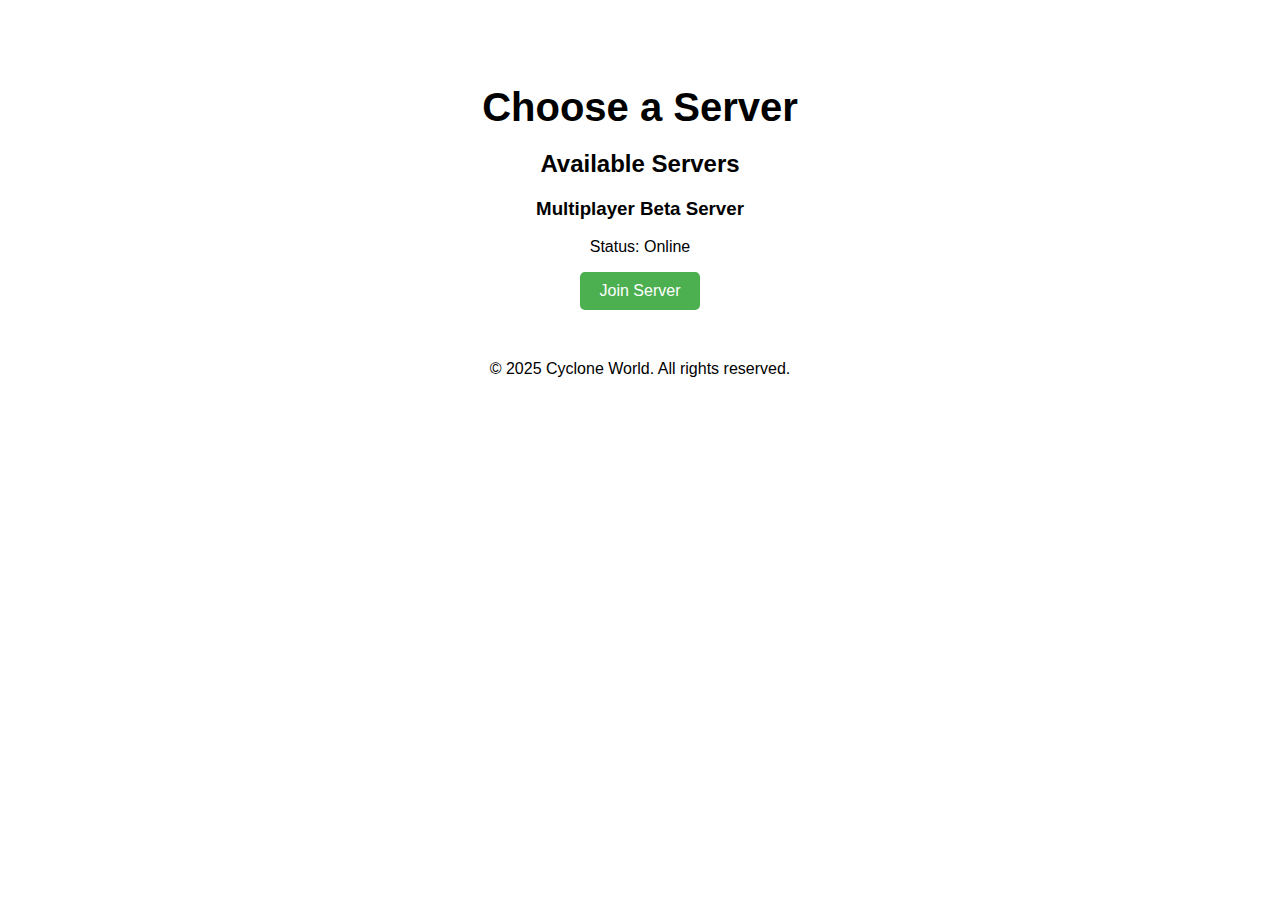
<file: server-selection.html>
<!DOCTYPE html>
<html lang="en">
<head>
    <meta charset="UTF-8">
    <meta name="viewport" content="width=device-width, initial-scale=1.0">
    <title>Server Selection - Cyclone World</title>
    <link rel="stylesheet" href="styles.css">
</head>
<body>
    <header>
        <h1>Choose a Server</h1>
    </header>

    <main>
        <div id="server-list">
            <h2>Available Servers</h2>
            <div class="server">
                <h3>Multiplayer Beta Server</h3>
                <p>Status: Online</p>
                <button onclick="joinServer('Multiplayer Beta Server')">Join Server</button>
            </div>
        </div>
    </main>

    <footer>
        <p>&copy; 2025 Cyclone World. All rights reserved.</p>
    </footer>

    <script>
        function joinServer(serverName) {
            alert(`Joining ${serverName}...`);
            // Redirect to the game area (to be implemented later)
            window.location.href = "game.html";
        }
    </script>
</body>
</html>
</file>
<file: styles.css>
body {
    font-family: Arial, sans-serif;
    text-align: center;
    padding: 50px;
}

h1 {
    font-size: 2.5em;
    margin-bottom: 20px;
}

form {
    display: inline-block;
    text-align: left;
    margin-top: 20px;
}

label {
    font-size: 1.2em;
    margin: 10px 0;
    display: block;
}

input[type="text"], input[type="password"] {
    font-size: 1em;
    padding: 10px;
    margin: 10px 0;
    width: 100%;
}

button {
    font-size: 1em;
    padding: 10px 20px;
    cursor: pointer;
    border: none;
    background-color: #4CAF50;
    color: white;
    border-radius: 5px;
}

button:hover {
    background-color: #45a049;
}

footer {
    margin-top: 50px;
}
</file>
